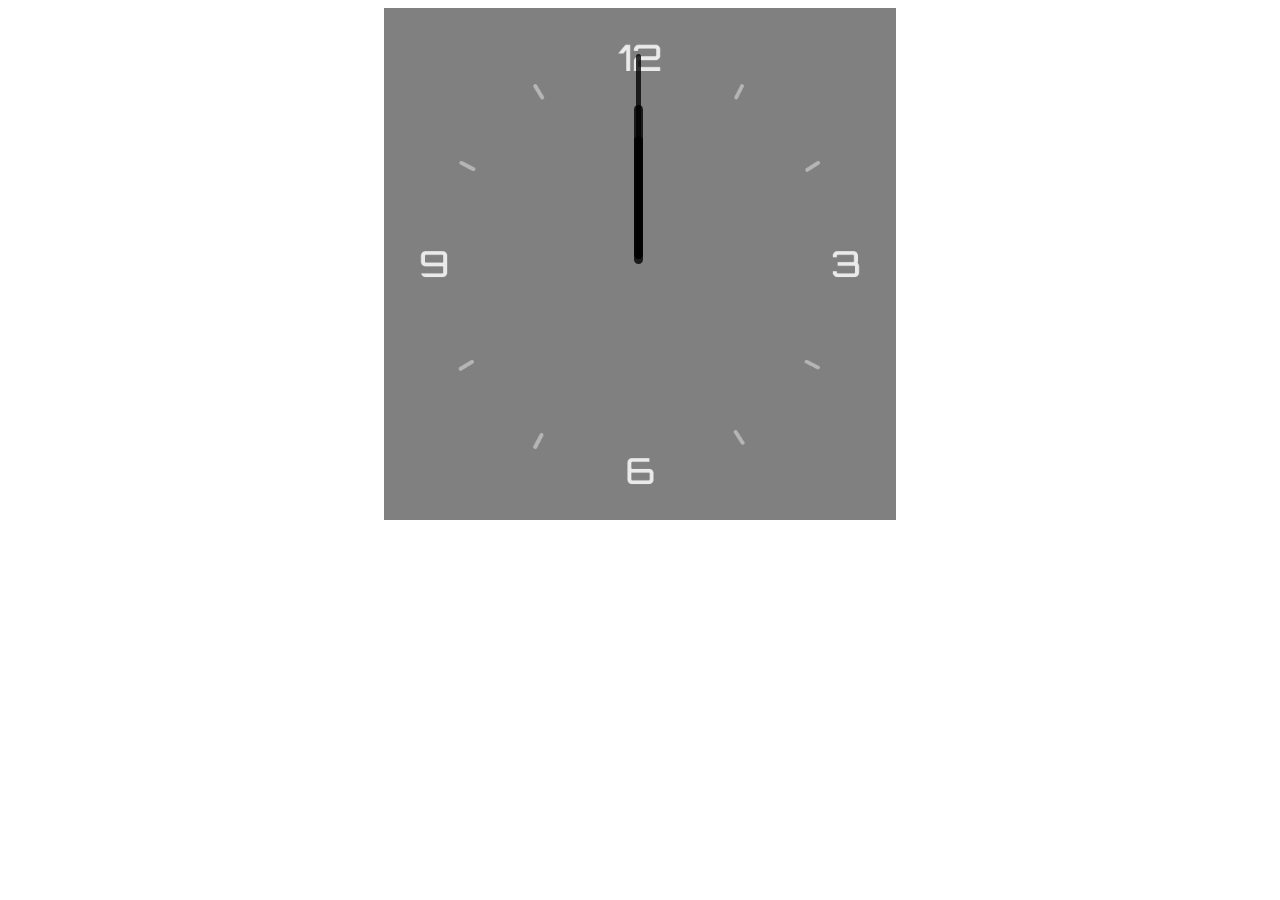
<file: analog_clock/index.html>
<!DOCTYPE html>
<html lang="en">
<head>
    <meta charset="UTF-8">
    <meta name="viewport" content="width=device-width, initial-scale=1.0">
    <title>Analog_Clock Using Pure JS</title>
    <link rel="stylesheet" href="index.css">
    <script src="index.js"></script>
</head>
<body>
    <div id="clockContainer">
        <div id="hour"></div>
        <div id="minute"></div>
        <div id="second"></div>
    </div>
</body>
</html>
<!----my html code to create clock hands and its structure--->
</file>
<file: analog_clock/index.css>
#clockContainer{  
    position: relative;
    margin: auto;
    height: 40vw;
    width: 40vw; 
    background: url(1clock.png) no-repeat;
    background-color: grey;
    background-size: 100%;
}

#hour, #minute, #second{
    position: absolute;
    background: black;
    border-radius: 10px; 
    transform-origin: bottom;
}
#hour{
    width: 1.8%;
    height: 25%;
    top: 25%;
    left: 48.85%;
    opacity: 0.8;  
}
#minute{
    width: 1.6%;
    height: 30%;
    top: 19%;
    left: 48.9%;
    opacity: 0.8;  
}
#second{
    width: 1%;
    height: 40%;
    top: 9%;
    left: 49.25%;
    opacity: 0.8; 
    
}
</file>
